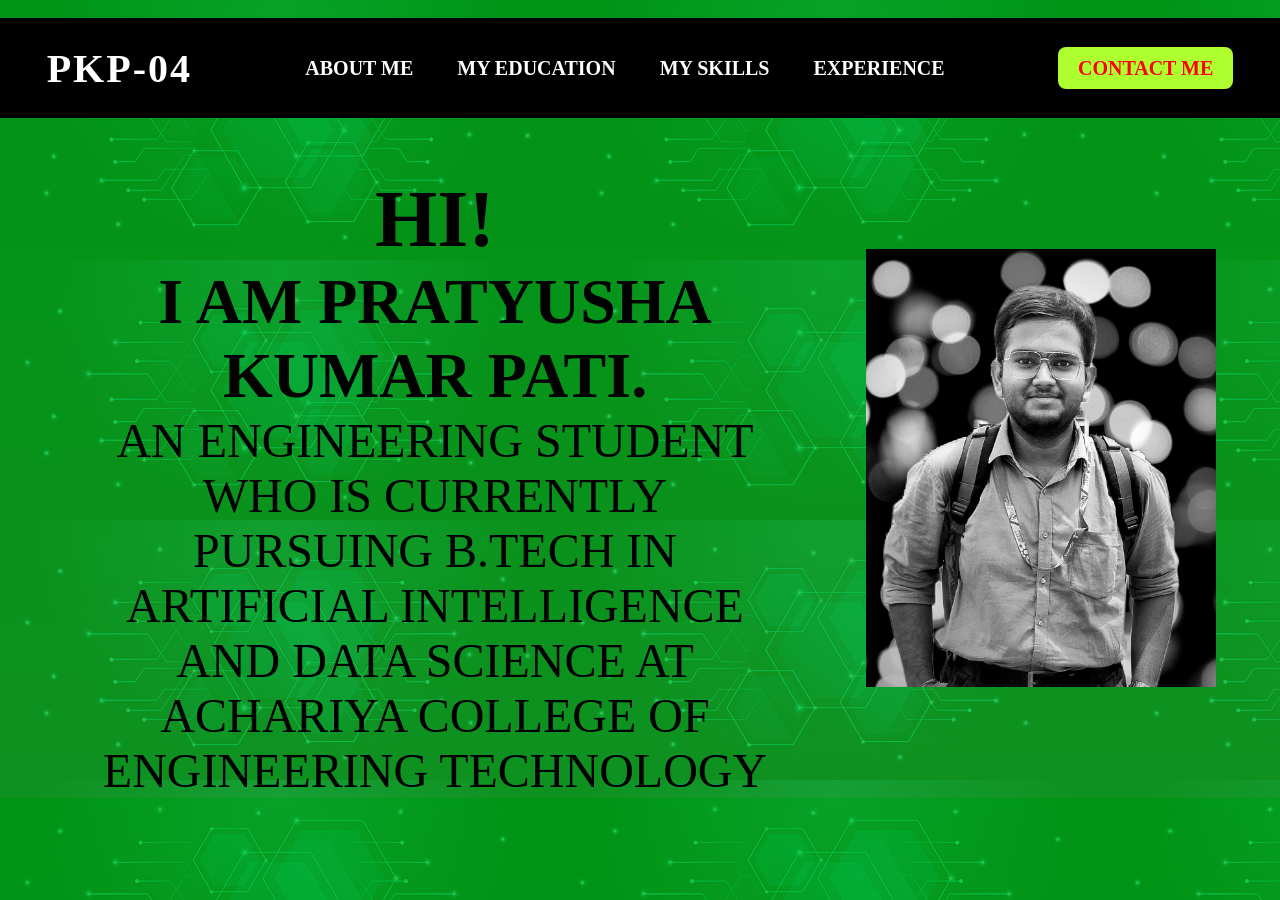
<file: ABOUT ME.html>
<!DOCTYPE html>
<html lang="en">
  <head>
    <meta charset="UTF-8" />
    <meta http-equiv="X-UA-Compatible" content="IE=edge" />
    <meta name="viewport" content="width=device-width, initial-scale=1.0" />
    <title>Portfolio</title>
    <link rel="stylesheet" href="STYLE.CSS" />
  </head>
  <body>
    <header>
      <br />
      <nav>
        <div class="logo">PKP-04</div>
        <div class="menu">
          <a href="#">ABOUT ME</a>
          <a href="#">MY EDUCATION</a>
          <a href="#">MY SKILLS</a>
          <a href="#">EXPERIENCE</a>
        </div>
        <div class="contact">
          <a href="#">CONTACT ME</a>
        </div>
      </nav>
      <div class="content">
        <div class="introduction">
          <br />
          <br />
          <h1 class="h1-text">HI!</h1>
          <h2 class="h2-text">I AM PRATYUSHA KUMAR PATI.</h2>
          <p class="bio">
            AN ENGINEERING STUDENT WHO IS CURRENTLY PURSUING B.TECH IN
            ARTIFICIAL INTELLIGENCE AND DATA SCIENCE AT ACHARIYA COLLEGE OF
            ENGINEERING TECHNOLOGY
          </p>
        </div>
        <img
          src="IMG_20240714_140533_232.jpg"
          alt="This is an image"
          class="image"
        />
      </div>
    </header>
  </body>
</html>
</file>
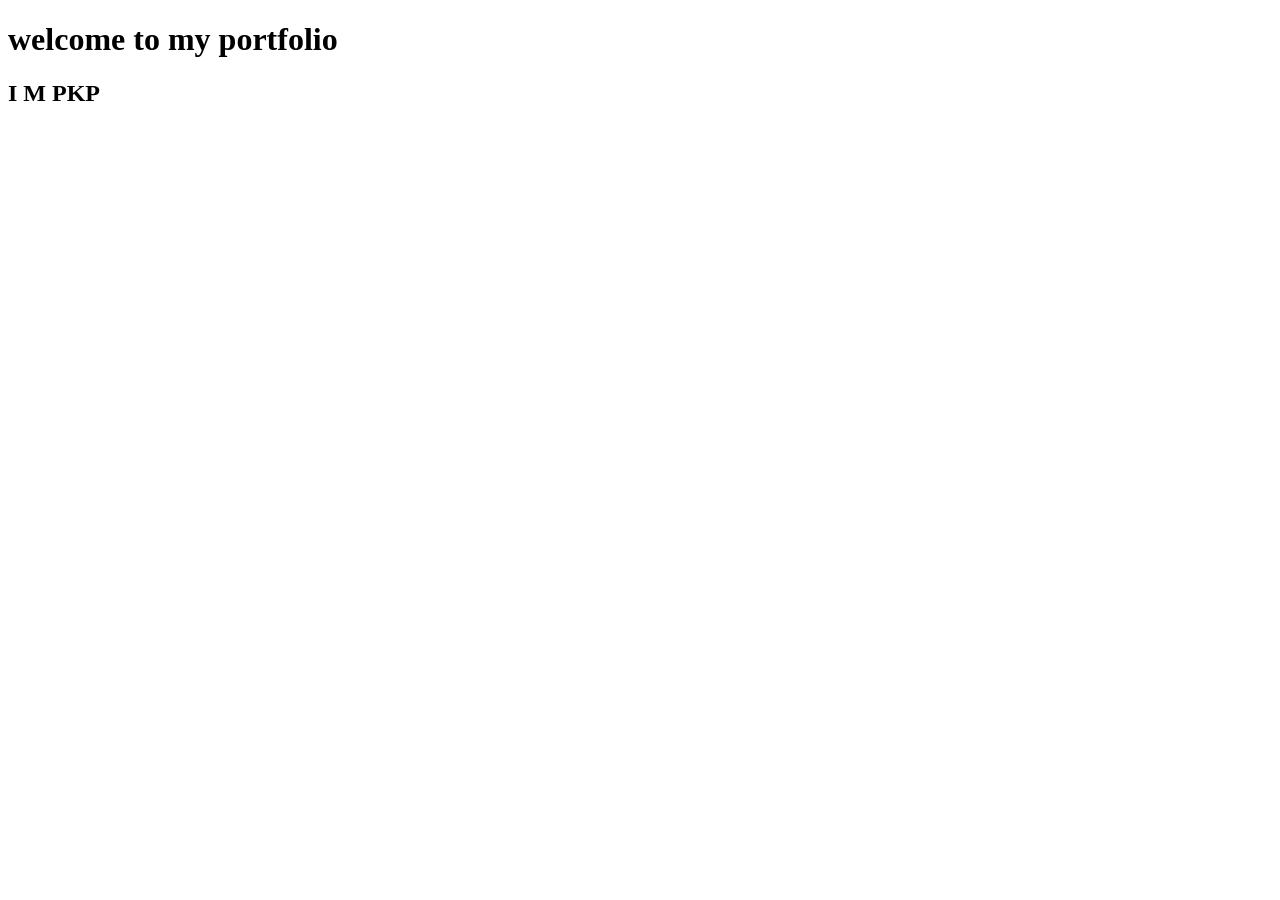
<file: homepage.html>
<!DOCTYPE html>
<html lang="eng">
    <head>
            <meta charset="UTF-8">
            <meta http-equiv="X-UA-Compatible" content="IE=edge">
            <meta name="viewport" content="width=device-width, initial-scale=1.0">
            <title>Portfolio</title>
    </head>
    <body>
        <h1>welcome to my portfolio</h1>
        <H2>I M PKP</H2>
    </body>
</html>
</file>
<file: STYLE.CSS>
* {
  padding: 0;
  margin: 0;
  box-sizing: border-box;
}
body {
  background: linear-gradient(rgba(0, 185, 25, 0.8), rgba(18, 181, 40, 0.8)),
    url("pngtree-abstract-technology-background-technical-electric-image_443494.jpg");
}
header {
  width: 100%;
  height: auto;
  display: flex;
  flex-direction: column;
  align-items: center;
}
nav {
  width: 100%;
  height: 100px;
  font-weight: bold;
  background-color: rgb(0, 0, 0);
  display: flex;
  justify-content: space-around;
  align-items: center;
}
.logo {
  font-size: 2.5em;
  letter-spacing: 2px;
  color: rgb(255, 255, 255);
}
.content {
  display: flex;
  align-items: center;
  justify-content: space-between;
  width: 90%;
  margin-top: 20px;
}
.image {
  width: 350px;
  position: relative;
}
.introduction {
  margin-left: 20px;
  margin-right: 80px;
  font-size: 1em;
}
.menu a {
  text-decoration: none;
  color: rgb(253, 253, 253);
  padding: 10px 20px;
  font-size: 20px;
  position: relative;
}
.menu a:before {
  content: "";
  position: absolute;
  top: 0;
  left: 0;
  width: 0%;
  height: 100%;
  border-bottom: 2px solid rgb(76, 255, 31);
  transition: 0.4s linear;
}
.menu a:hover:before {
  width: 90%;
}
.contact a {
  text-decoration: none;
  color: rgb(255, 0, 0);
  padding: 10px 20px;
  font-size: 20px;
  background: greenyellow;
  border-radius: 8px;
  transition: 0.4s;
}
.contact a:hover {
  background-color: transparent;
  border: 0px solid greenyellow;
}
.h1-text {
  font-size: 5em;
  text-align: center;
}
.h2-text {
  font-size: 4em;
  text-align: center;
}
.bio {
  font-size: 3em;
  text-align: center;
}
</file>
